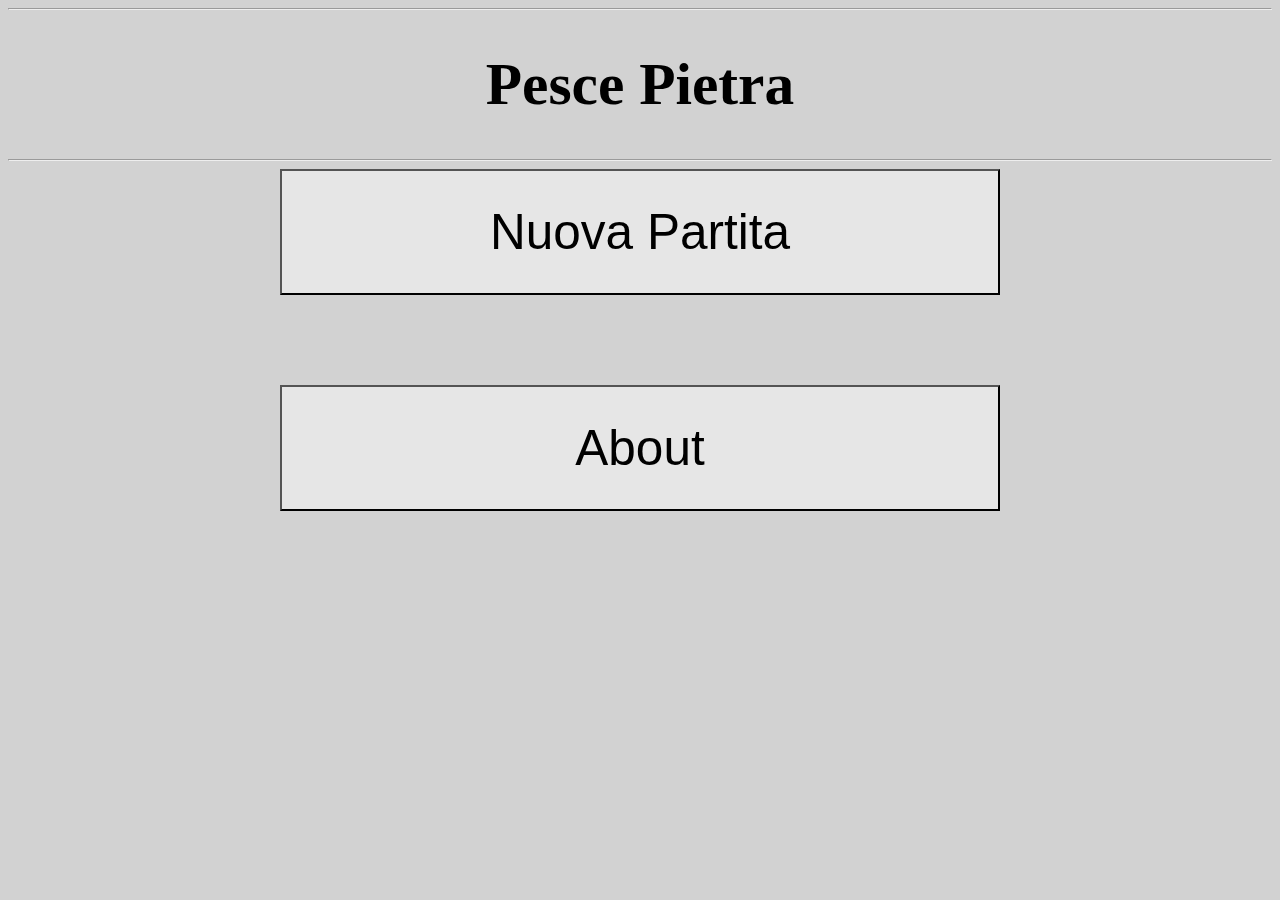
<file: index.html>
<!DOCTYPE html>

<html>
	<head>
		<meta charset="utf-8">
		
		<title>Pesce Pietra</title>
		
		<link href="css/style-play.css" rel="stylesheet" type="text/css">
		
		<meta name = "keywords" content = "Picasso, game" />
		<meta name = "description" content = "Social game" />
		<meta name = "author" content = "Emanuele Sorce" />
		
		<script type="text/javascript" src="scripts.js"></script>
	</head>
	
	<body>
		<center>
			
			<noscript>
				Sorry... JavaScript is needed to go ahead. Enable it in your browser to continue
			</noscript>

			
			<hr>
			<h1>Pesce Pietra</h1>
			<hr>
		
			<input type="button" value="Nuova Partita" onclick="window.location='playerSetName.html'" />
			
			<!--
				About button
			-->
			<br><br><br><br><br><br>
			<input style="display: table-cell; vertical-align: bottom;" id="About" type="button" value="About" onclick="window.location='about.html'" />
			
		</center>
	</body>
</html>
</file>
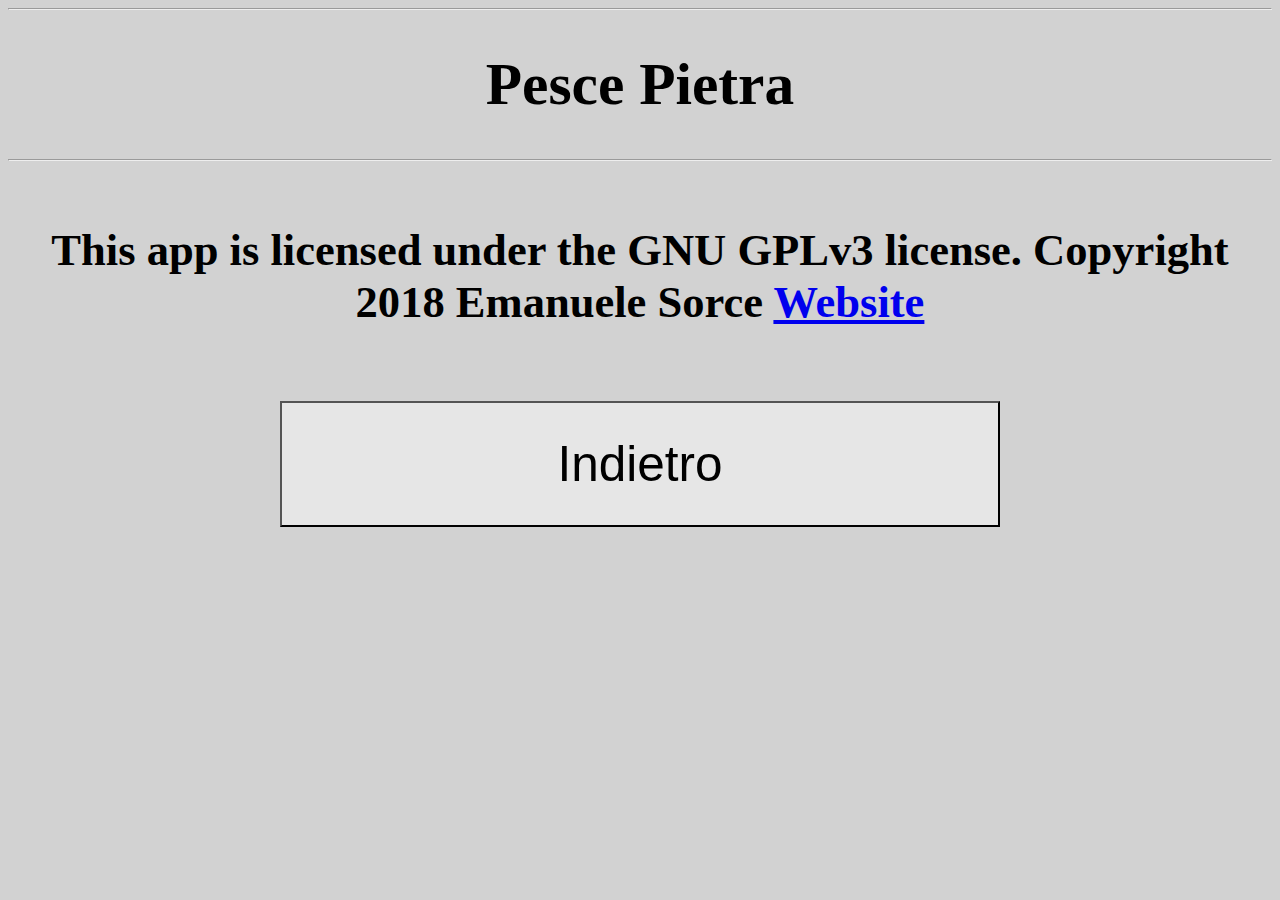
<file: about.html>
<html>
	<head>
		<meta charset="utf-8">
		
		<title>Pesce Pietra</title>
		
		<link href="css/style-play.css" rel="stylesheet" type="text/css">
		
		<meta name = "keywords" content = "Picasso, game" />
		<meta name = "description" content = "Social game" />
		<meta name = "author" content = "Emanuele Sorce" />
		
		<script type="text/javascript" src="scripts.js"></script>
	</head>
	
	<body>
		<center>
			
			<hr>
			<h1>Pesce Pietra</h1>
			<hr>
			<br>
			<div style="background-color = red;">
				<h2>This app is licensed under the GNU GPLv3 license. Copyright 2018 Emanuele Sorce <a href='http://emanuelesorce.github.io/'>Website</a> </h2>
			</div>
			<br><br>
			
			<input id="back" type="button" value="Indietro" onclick="window.location = 'index.html'" />
			
		</center>
	</body>
</html>
</file>
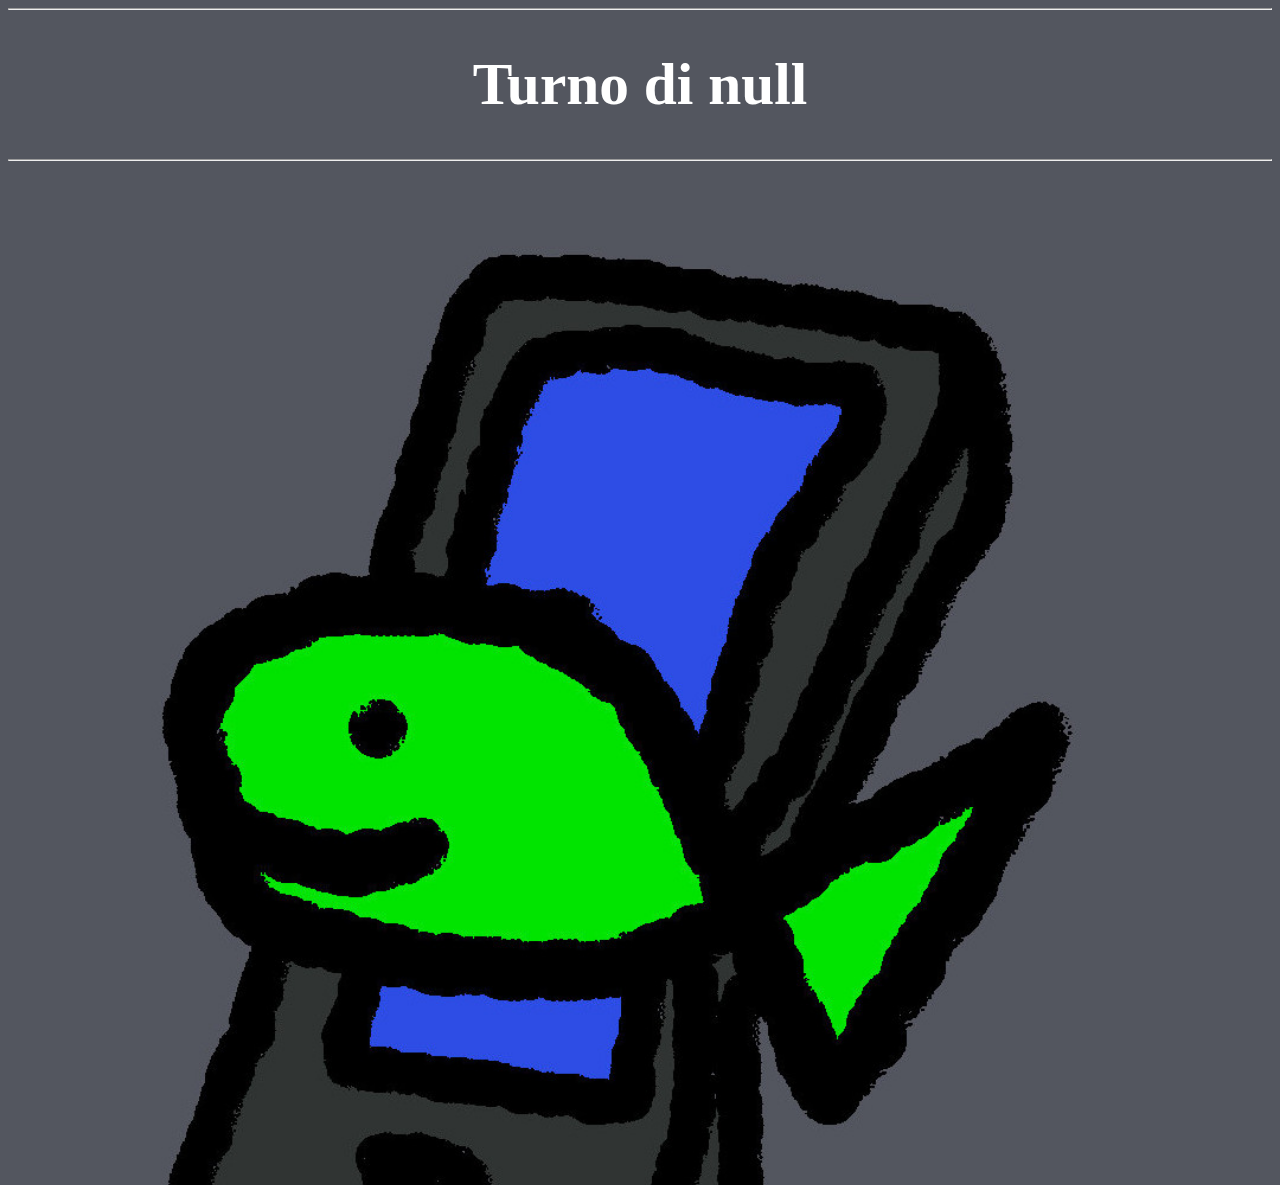
<file: pass.html>
<!DOCTYPE html>

<html>
	<head>
		<meta charset="utf-8">
		
		<title>Pesce Pietra</title>
		
		<link href="css/style-pass.css" rel="stylesheet" type="text/css">
		
		<meta name = "keywords" content = "Picasso, game" />
		<meta name = "description" content = "Social game" />
		<meta name = "author" content = "Emanuele Sorce" />
		
		<script type="text/javascript" src="scripts.js"></script>
	</head>
	
	<body onload="passLoaded();">
		<center>
			
			<noscript>
				Sorry... JavaScript is needed to go ahead. Enable it in your browser to continue
			</noscript>

			
			<hr>
			<h1 id="title"></h1>
			<hr>
			<br>
			
			<input id="button" type="button" onclick="window.location = 'play.html' " />
			
		</center>
	</body>
</html>
</file>
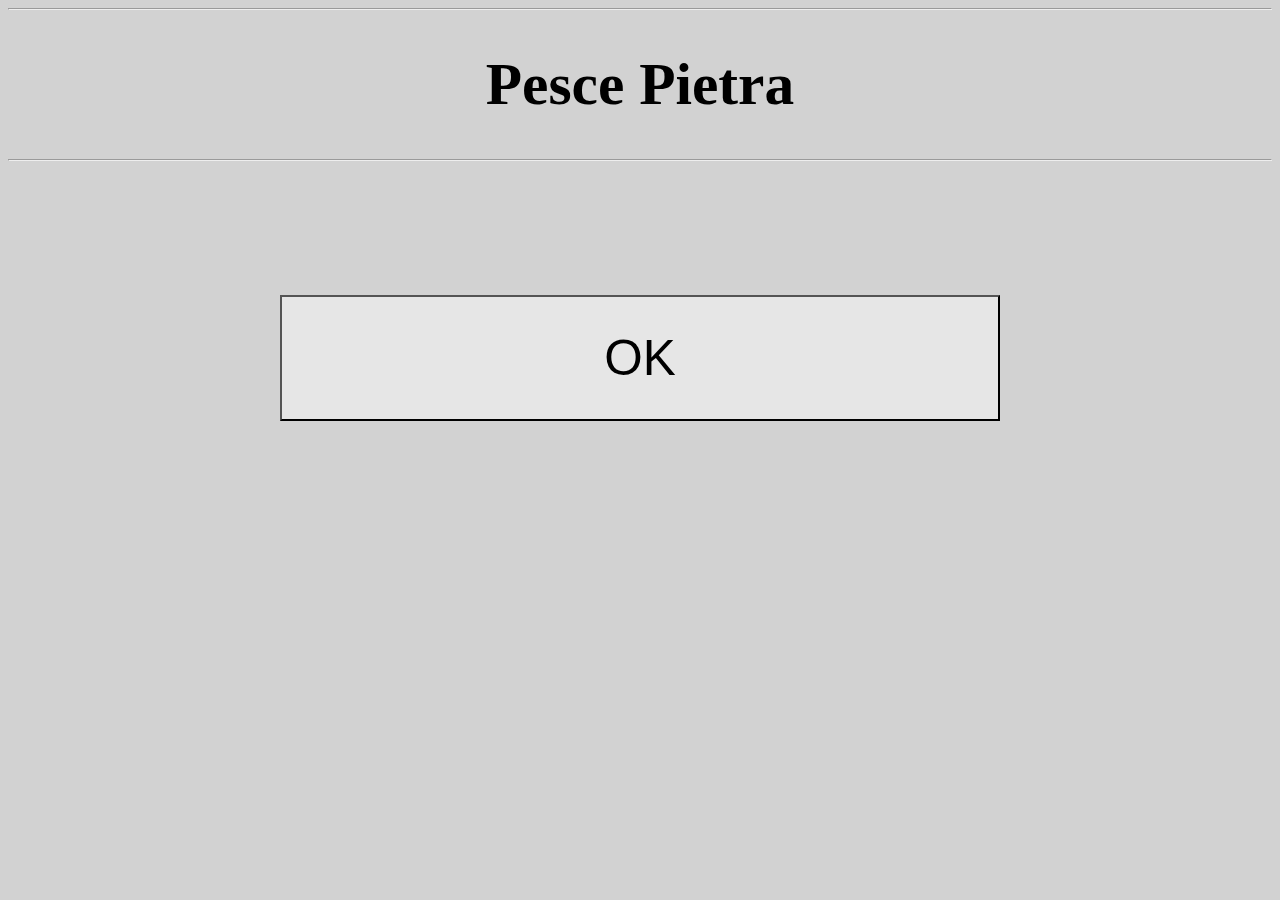
<file: play.html>
<!DOCTYPE html>

<html>
	<head>
		<meta charset="utf-8">
		
		<title>Pesce Pietra</title>
		
		<link href="css/style-play.css" rel="stylesheet" type="text/css">
		
		<meta name = "keywords" content = "Picasso, game" />
		<meta name = "description" content = "Social game" />
		<meta name = "author" content = "Emanuele Sorce" />
		
		<script type="text/javascript" src="scripts.js"></script>
	</head>
	
	<body onload="playLoaded();">
	
		<center>
			<noscript>
				Sorry... JavaScript is needed to go ahead. Enable it in your browser to continue
			</noscript>
			
			<hr>
			<h1 id="top_title">Pesce Pietra</h1>
			<hr>
			
			<br>
		
			<h3 id="comment"></h3>
		
			<br><br><br id="last_break">
		
			<input id="button" type="button" value="OK" onclick="postPlay();" />
						
		</center>
	
	</body>
</html>
</file>
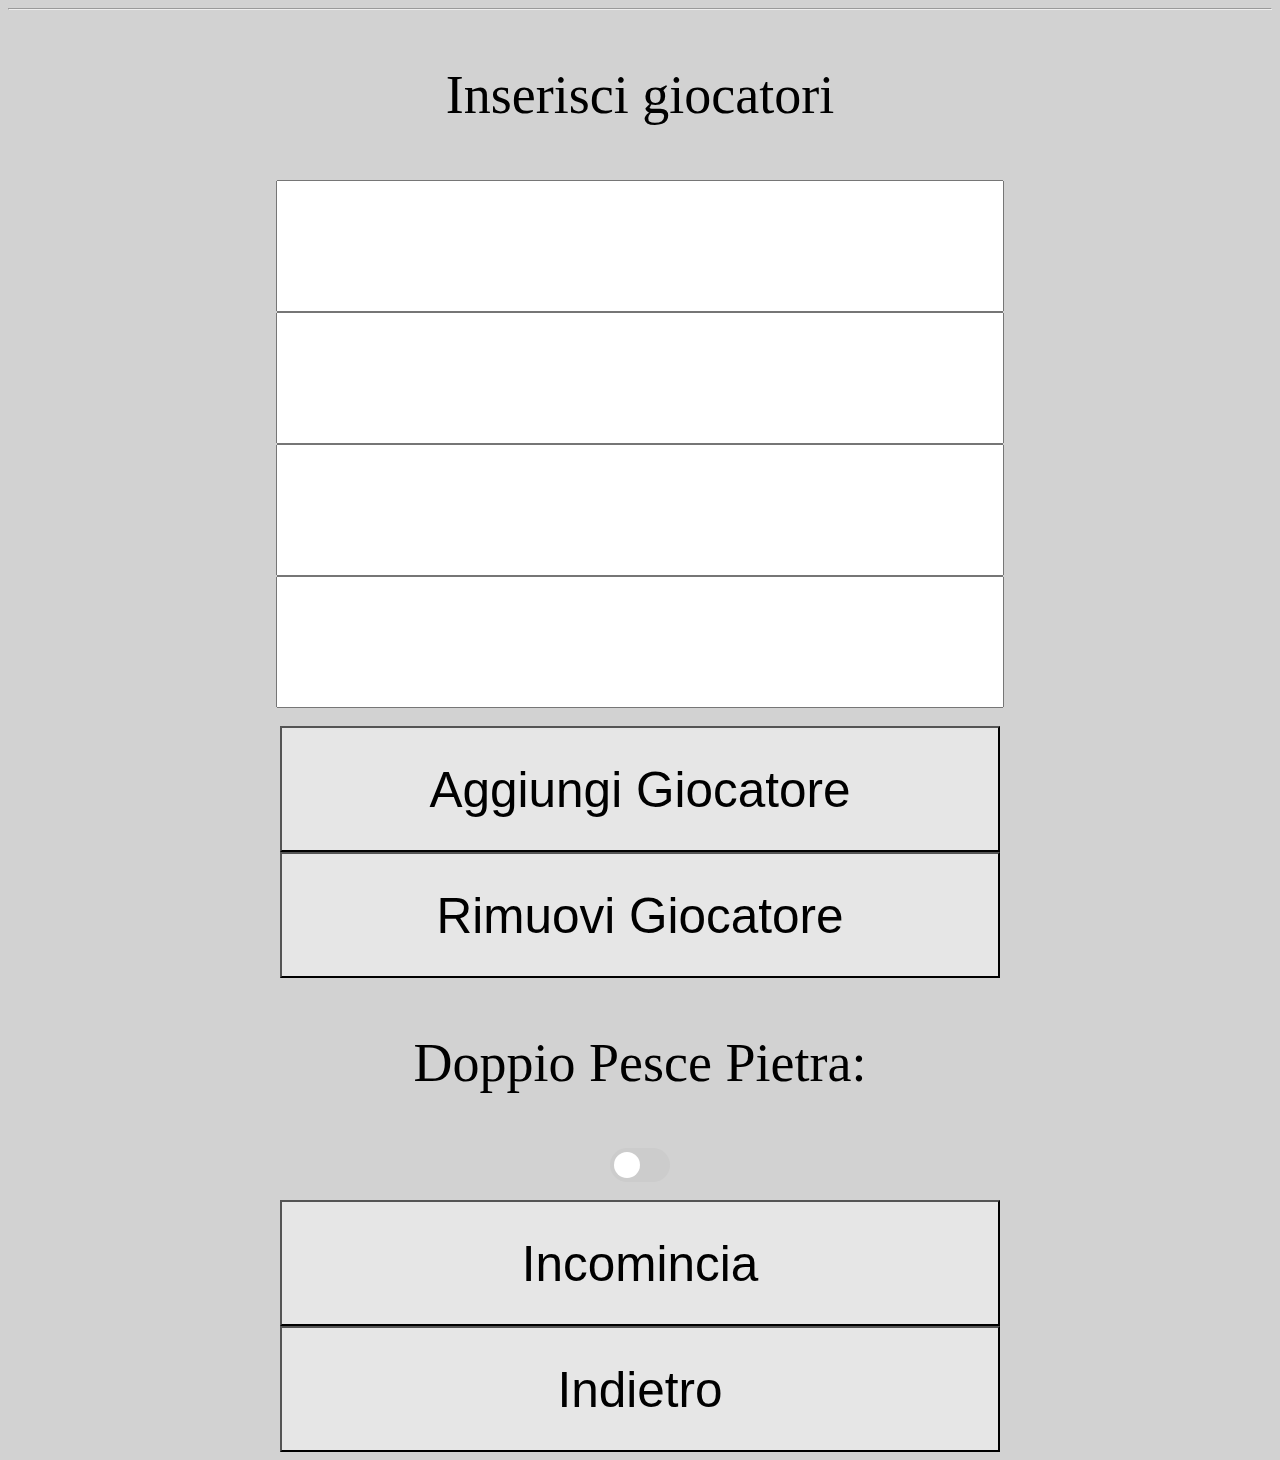
<file: playerSetName.html>
<!DOCTYPE html>

<html>
	<head>
		<meta charset="utf-8">
		<title>Pesce Pietra</title>
		<link href="css/style-play.css" rel="stylesheet" type="text/css">

		<meta name = "keywords" content = "Picasso, game" />
		<meta name = "description" content = "Social game" />
		<meta name = "author" content = "Emanuele Sorce" />
		
		<script type="text/javascript" src="scripts.js"></script>
	</head>
	
	<body onload='init()'>
		<center>

			<hr>
			<h3>Inserisci giocatori</h3>
			<div id="name_container"> </div>
			<br>
			
			<input id="p_add" type="button" name="add player" value="Aggiungi Giocatore" onclick="addMember()">
			<input id="p_remove" type="button" name="remove player" value="Rimuovi Giocatore" onclick="removeMember()">
			<br>
			<h3>Doppio Pesce Pietra: </h3>
			<label class="switch">
				<input type="checkbox" id="p_double">
				<span class="slider round"></span>
			</label>
			
			<br><br>
			<input id="p_button" type="button" value="Incomincia" onclick="start()" />
			<br>
			<input id="p_button" type="button" value="Indietro" onclick="window.location = 'index.html'" />
			
		</center>
	</body>
</html>
</file>
<file: css/style-play.css>
/*
Description: Simple Theme
Author: Emanuele Sorce
Author URI: https://github.com/tronfortytwo
*/
@import url("style.css");

html {
	background-color: rgba(210,210,210,255);
}

input[type=button]
{
	background-color: rgba(230,230,230,8);
	height: 14vmin;
}
</file>
<file: css/style-pass.css>
/*
Description: Simple Theme
Author: Emanuele Sorce
Author URI: https://github.com/tronfortytwo
*/
@import url("style.css");


html {
	background-color: #53565f;
	background: url("pass.jpg") no-repeat fixed; 
    background-size: cover;
    -webkit-background-size: cover;
    -moz-background-size: cover;
    -o-background-size: cover;
}

h1 {
	color: white;
}

input
{
	font-size: 5vmin;
	height: 110vmin;
	background-color: rgba(255,0,0,0);
	border: none;
	color: red;
}
</file>
